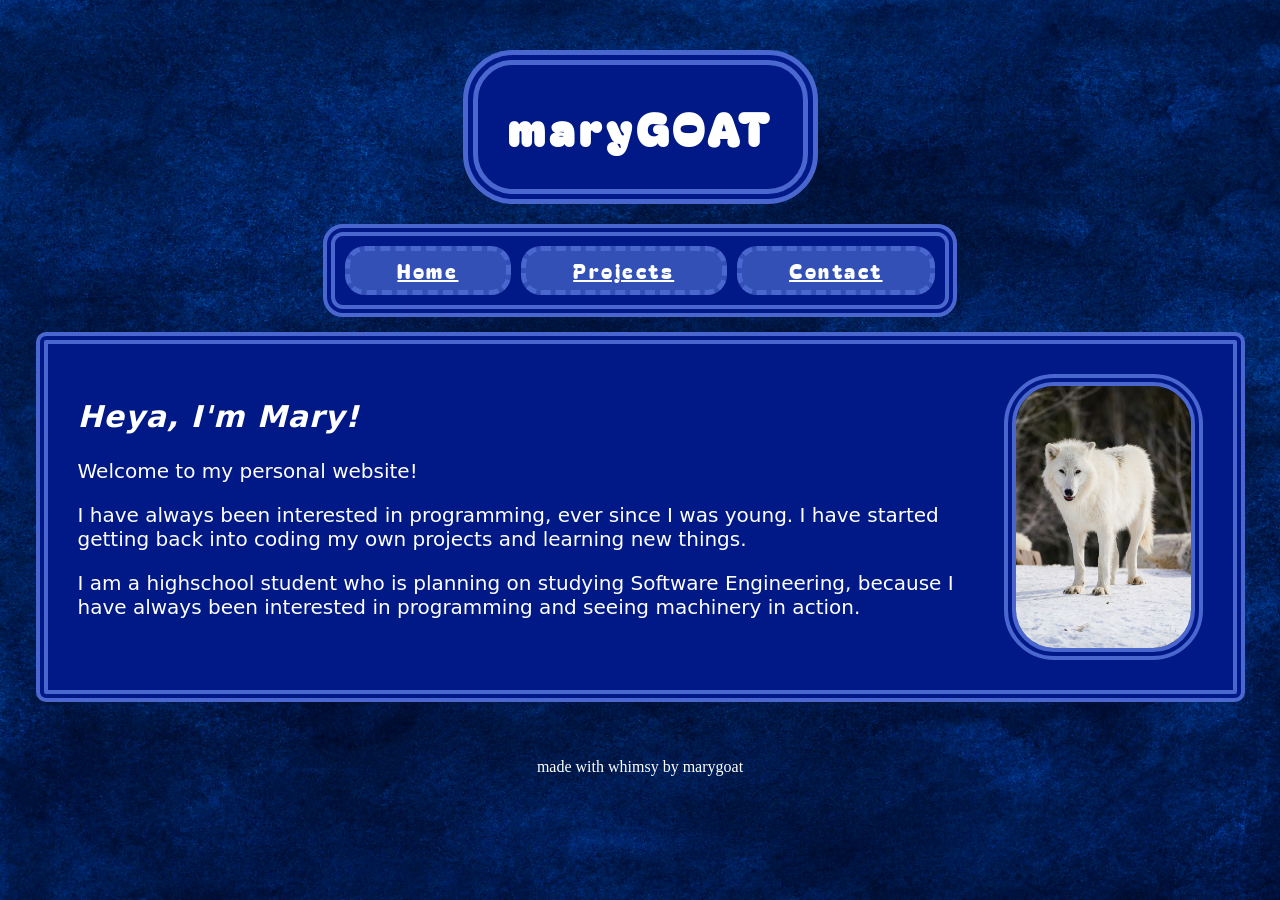
<file: index.html>
<!DOCTYPE html>
<html lang="en">
<head>
    <title>my website</title>
    <link rel="preconnect" href="https://fonts.googleapis.com">
    <link rel="preconnect" href="https://fonts.gstatic.com" crossorigin>
    <link href="https://fonts.googleapis.com/css2?family=Bagel+Fat+One&display=swap" rel="stylesheet">
    <link rel="stylesheet" href="stylesheet.css">
    <audio id="mouseClick" src="mouseClick.mp3" preload="auto"></audio>
    <script src="script.js" defer></script>
</head>
<body>
    <h1 id="header">maryGOAT</h1>
    <div class = "navbar">
        <div class ="links">
        <a href="index.html">Home</a>
            </div>
            <div class = "links">
        <a href="projects.html">Projects</a>
        </div>
        <div class = "links">
        <a href = "contact.html">Contact</a>
    </div>
    </div>
    <div class="paragraphs">
        <img id = "wolf-image" src="images/yomex-owo-DN_CrOWponc-unsplash.jpg" alt="wolf image">
        <div class = "body-of-text">
        <h2>Heya, I'm Mary!</h2>
    <p>Welcome to my personal website!</p>
    <p>I have always been interested in programming, ever since I was young. I have started getting back into coding my own projects and learning new things. 
    </p>
    <p>I am a highschool student who is planning on studying Software Engineering, because I have always been interested in programming and seeing machinery in action.</p>
    </div>
</div>
<footer>
    <p>made with whimsy by marygoat</p>
</footer>
</body>
</html>
</file>
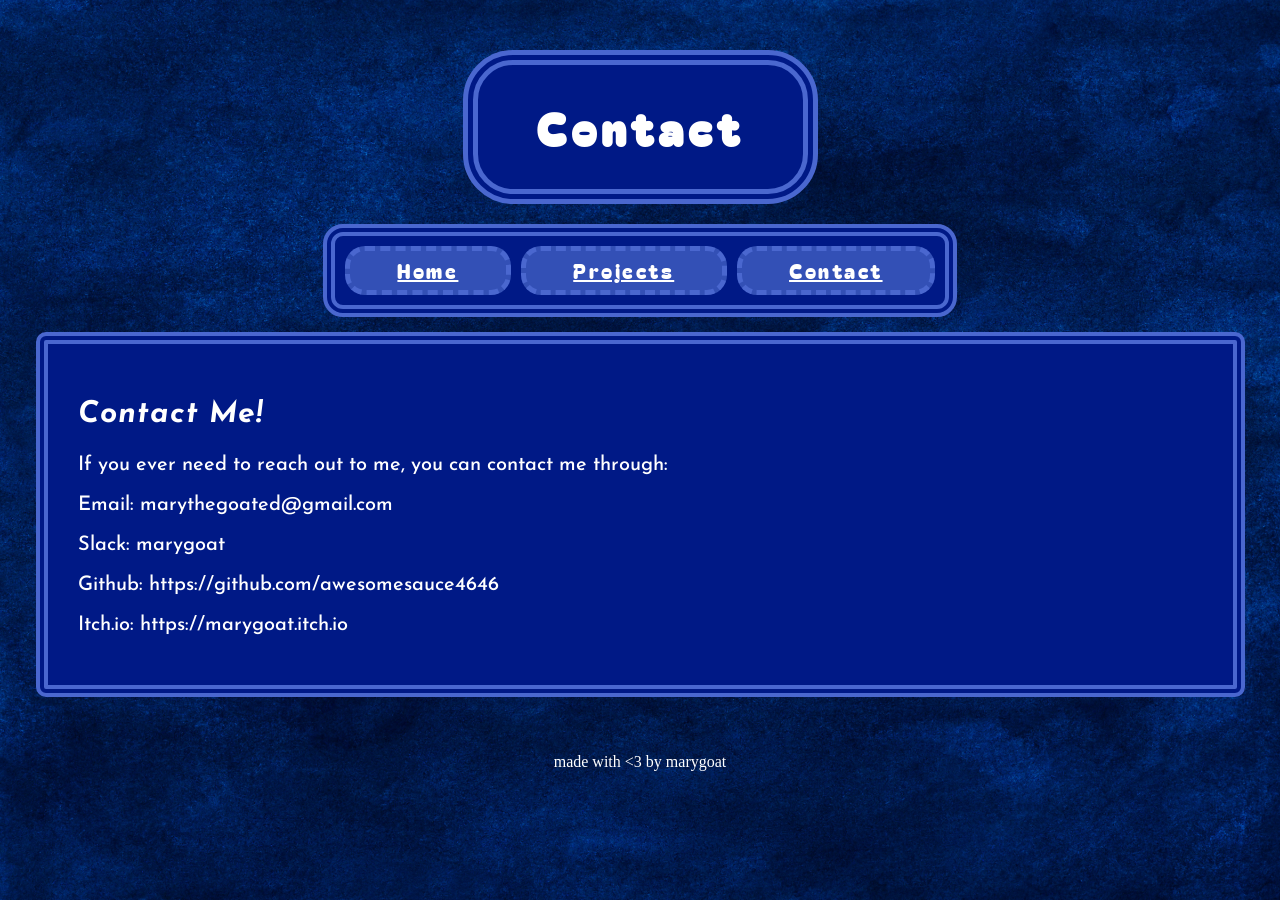
<file: contact.html>
<!DOCTYPE html>
<html lang="en">
<head>
    <link rel="preconnect" href="https://fonts.googleapis.com">
    <link rel="preconnect" href="https://fonts.gstatic.com" crossorigin>
    <link href="https://fonts.googleapis.com/css2?family=Bagel+Fat+One&family=Josefin+Sans:ital,wght@0,100..700;1,100..700&display=swap" rel="stylesheet">
    <link rel="stylesheet" href="stylesheet.css">
    <audio id="mouseClick" src="mouseClick.mp3" preload="auto"></audio>
    <title>contact</title>
    <script src="script.js"></script>
</body>
</head>
<body>
    <h1 id ="header">Contact</h1>
 <div class = "navbar">
        <div class ="links">
        <a href="index.html">Home</a>
            </div>
            <div class = "links">
        <a href="projects.html">Projects</a>
        </div>
        <div class = "links">
        <a href = "contact.html">Contact</a>
    </div>
    </div>
    <div class = "paragraphs">
        <div class = "body-of-text">
            <h2>Contact Me!</h2>
    <p>If you ever need to reach out to me, you can contact me through:</p>
    <p>Email: marythegoated@gmail.com</p>
    <p>Slack: marygoat</p>
    <p>Github: https://github.com/awesomesauce4646</p>
    <p>Itch.io: https://marygoat.itch.io</p>
    </div>
    </div>
    <footer>
    <p>made with <3 by marygoat</p>
</footer>
</body>
</html>
</file>
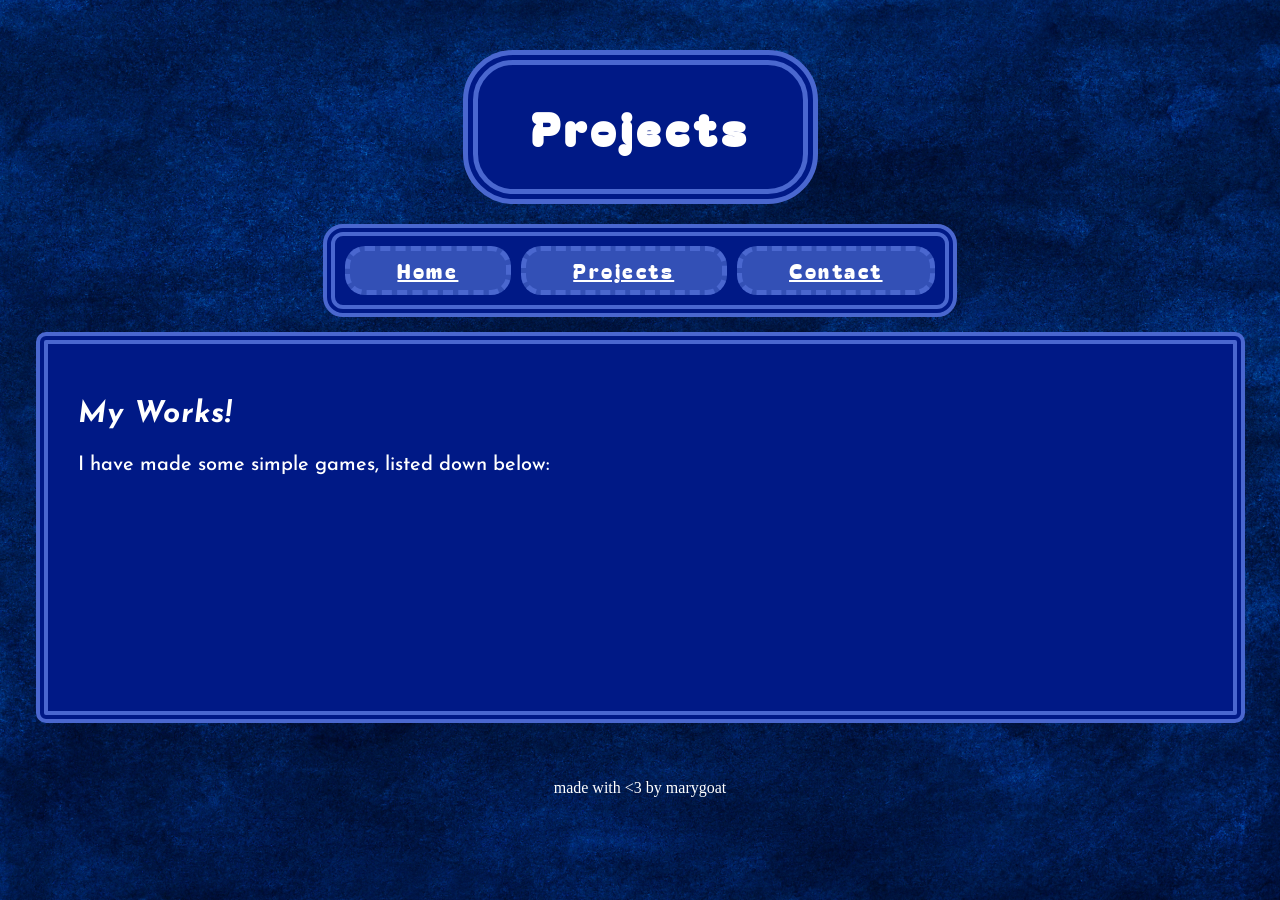
<file: projects.html>
<!DOCTYPE html>
<html lang="en">
<head>
    <link rel="preconnect" href="https://fonts.googleapis.com">
    <link rel="preconnect" href="https://fonts.gstatic.com" crossorigin>
    <link href="https://fonts.googleapis.com/css2?family=Bagel+Fat+One&family=Josefin+Sans:ital,wght@0,100..700;1,100..700&display=swap" rel="stylesheet">
    <link rel="stylesheet" href="stylesheet.css">
    <audio id="mouseClick" src="mouseClick.mp3" preload="auto"></audio>
    <script src="script.js"></script>
</body>
    <title>projects</title>
</head>
<body>
    <h1 id ="header">Projects</h1>
 <div class = "navbar">
        <div class ="links">
        <a href="index.html">Home</a>
            </div>
            <div class = "links">
        <a href="projects.html">Projects</a>
        </div>
        <div class = "links">
        <a href = "contact.html">Contact</a>
    </div>
</div>
    <div class = "paragraphs">
        <div class ="body-of-text">
    <h2>My Works!</h2>
    <p>I have made some simple games, listed down below:</p>
    <div class = "game">
    <iframe frameborder="0" src="https://itch.io/embed/5240086?bg_color=1c1c1c&amp;fg_color=ffffff&amp;link_color=e40000&amp;border_color=4c0000" width="552" height="167"><a href="https://marygoat.itch.io/beanpet">BeanPet by mary</a></iframe>
    <iframe frameborder="0" src="https://itch.io/embed/4834615?bg_color=070050&amp;fg_color=ffffff&amp;link_color=fa5c5c&amp;border_color=602ebb"
     width="552" height="167"><a href="https://marygoat.itch.io/tempo-surge">Tempo Surge by mary</a></iframe>
     </div>
    </div>
    </div>
    <footer>
    <p>made with <3 by marygoat</p>
</footer>
</body>
</html>
</file>
<file: stylesheet.css>
/* Normal moving cursor on the page */
html {
  cursor: url('cursor.cur'), auto;
  overflow: hidden;
}


/* Pointer cursor when hovering over links */
a {
  cursor: url('pointer.cur'), pointer;
}

body {
  background-image: url('images/background.jpg');
  background-size: cover;
  background-position: center;
  background-repeat: no-repeat;
  background-attachment: fixed;
}

h1 {
    display: flex;
    color: #ffffff;
    justify-content: center;
    align-items: center;
    font-family: "Bagel Fat One", system-ui;
    background-color: rgb(0, 25, 134);
    height: 7.75rem;
    width: 325px;
    margin: auto;
    border-radius: 50px;
    margin-bottom: 20px;
    margin-top: 50px;
    letter-spacing: 5px;
    border-style: double;
    border-width: 15px;
    border-color: rgb(74, 103, 207);
    font-size: 45px;
}

.bagel-fat-one-regular {
  font-family: "Bagel Fat One", system-ui;
  font-weight: 400;
  font-style: normal;
}

.josefin-sans {
  font-family: "Josefin Sans", sans-serif;
  font-optical-sizing: auto;
  font-weight: 700;
  font-style: normal;
}

p {
    color: #ffffff;
    animation: fadeIn 1000ms ease-in-out;

}

h2 {
    color: white;
    font-family: "Josefin Sans", system-ui;
    letter-spacing: 1px;
    font-style: italic;
    animation: fadeIn 1000ms ease-in-out;

}

.paragraphs {
    background-color: rgb(0, 25, 134);
    height: auto;
    width: 1125px;
    justify-content: left;
    margin: auto;
    padding: 30px;
    border-radius: 10px;
    display: flex;
    gap: 10px;
    flex-direction: row-reverse;
    border-style: double;
    border-color: rgb(74, 103, 207);
    border-width: 12px;
    font-family: "Josefin Sans", system-ui;
    font-weight: 500;
    font-size: 20px;

}

a {
    color: white;
    letter-spacing: 2.5px;
}

.navbar {
    background-color: rgb(0, 25, 134);
    display: flex;
    width: 600px;
    text-align: center;
    margin: auto;
    padding: 5px;
    border-radius: 20px;
    border-style: double;
    border-color: rgb(74, 103, 207);
    margin-bottom: 15px;
    font-family: "Bagel Fat One", system-ui;
    font-size: 20px;
    border-width: 12px;

}

.links:hover {
    border-color:#ff57e0;
    background-color: #b35cfa;
    transform: scale(1.075);
}

.links {
    flex-grow: 1;
    padding: 5px;
    background-color: rgb(51, 80, 182);
    margin: 5px;
    border-radius: 20px;
    border-style: dashed;
    border-color: rgb(74, 103, 207);
    border-width: 5px;
    transition: background 150ms ease, transform 150ms ease;

}


#wolf-image {
    height: auto;
    width: 175px;
    border-radius: 50px;
    border-color: rgb(74, 103, 207);
    border-style: double;
    border-width: 12px;
    margin: auto 0;
    display: flex;
    animation: fadeIn 800ms ease-in-out;

}

.body-of-text {

}

#cookie-image {
    height: auto;
    width: 100px;
    border-radius: 10px;
    border-color:#0a38ad;
    border-style: solid;
    margin: auto 0;
    display:flex;
}

.game {
    padding: 7px;
    
}


@keyframes fadeIn {
    0% {
        opacity: 0%;
    }
    100% {
        opacity: 100%;
    }
}

footer {
    display: flex;
    justify-content: center;
    align-items: baseline;
    margin-top: 2.5rem;
}
</file>
